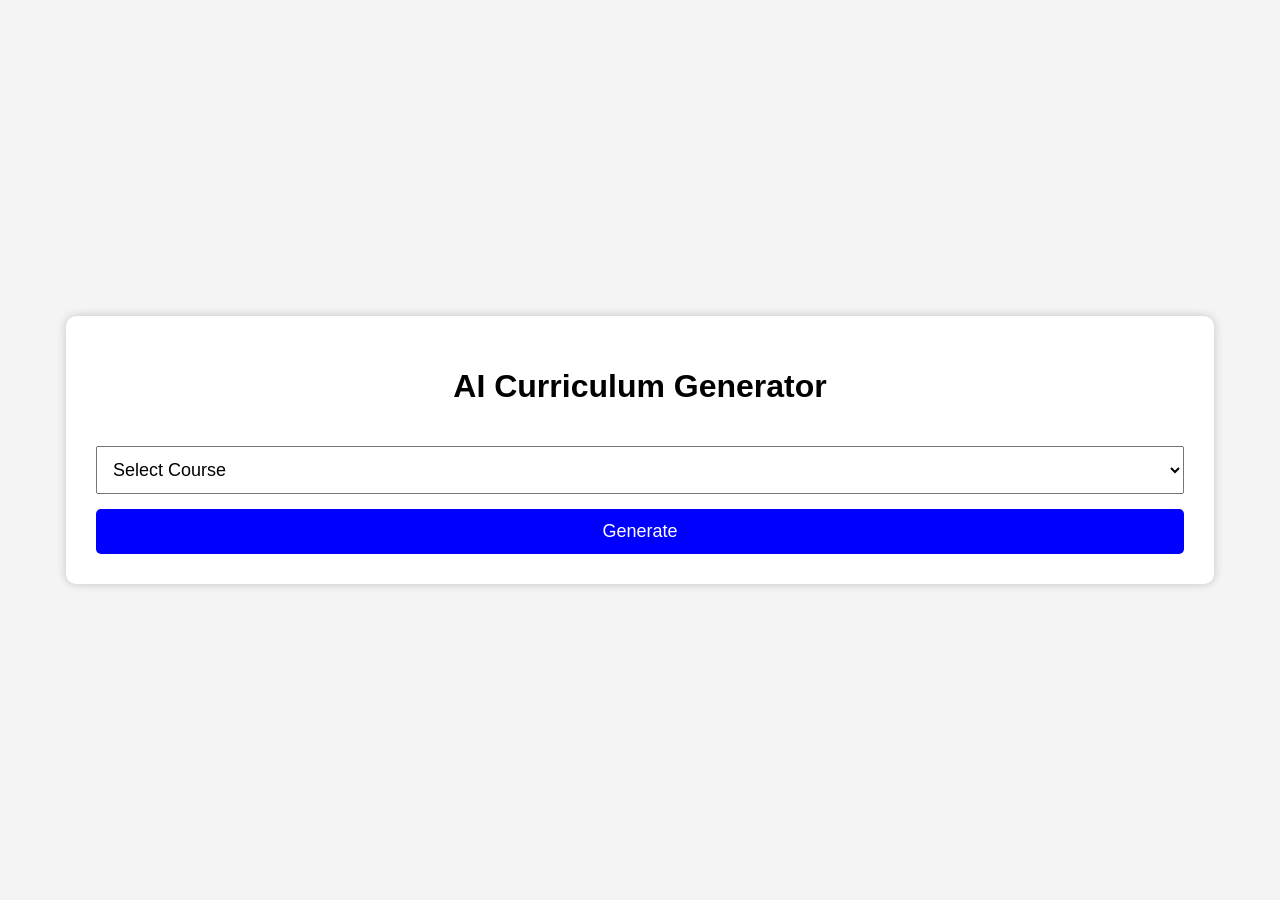
<file: frontend/index.html>
<!DOCTYPE html>
<html lang="en">

<head>

<meta charset="UTF-8">
<meta name="viewport" content="width=device-width, initial-scale=1.0">

<title>AI Curriculum Generator</title>

<style>

body{
    font-family: Arial, sans-serif;
    background:#f4f4f4;
    margin:0;
    padding:0;
    display:flex;
    justify-content:center;
    align-items:center;
    min-height:100vh;
}

.container{
    width:85%;
    background:white;
    padding:30px;
    border-radius:10px;
    box-shadow:0px 0px 10px rgba(0,0,0,0.2);
}

h1{
    text-align:center;
}

select{
    width:100%;
    padding:12px;
    margin-top:20px;
    font-size:18px;
}

button{
    width:100%;
    padding:12px;
    margin-top:15px;
    background:blue;
    color:white;
    border:none;
    border-radius:5px;
    font-size:18px;
    cursor:pointer;
}

button:hover{
    background:darkblue;
}

.topic-box{
    margin-top:20px;
    padding:20px;
    background:#f9f9f9;
    border-radius:10px;
}

p{
    line-height:1.7;
}

</style>

</head>

<body>

<div class="container">

<h1>AI Curriculum Generator</h1>

<select id="topic">

<option value="">Select Course</option>

<option value="java">Java</option>

<option value="python">Python</option>

<option value="c">C Language</option>

<option value="c++">C++</option>

<option value="html">HTML</option>

<option value="css">CSS</option>

<option value="javascript">JavaScript</option>

<option value="ai/ml">AI / ML</option>

</select>

<button onclick="generateCurriculum()">
Generate
</button>

<div id="result"></div>

</div>



<script>

function generateCurriculum(){

    let topic = document.getElementById("topic").value;

    if(topic === ""){

        document.getElementById("result").innerHTML = `
        <div class="topic-box">

        <h2>Please Select a Course</h2>

        </div>
        `;

        return;
    }

    let curriculum = `

    <div class="topic-box">

    <h2>
    Curriculum for ${topic.toUpperCase()}
    </h2>

    <button onclick="showModule('intro')">
    Module 1: Introduction
    </button>

    <button onclick="showModule('basic')">
    Module 2: Basics
    </button>

    <button onclick="showModule('intermediate')">
    Module 3: Intermediate
    </button>

    <button onclick="showModule('advanced')">
    Module 4: Advanced
    </button>

    <button onclick="showModule('projects')">
    Module 5: Projects
    </button>

    <div id="moduleContent"></div>

    </div>
    `;

    document.getElementById("result").innerHTML = curriculum;
}




function showModule(module){

let topic = document.getElementById("topic").value;

let content = "";



/* ================= JAVA ================= */

if(topic === "java"){

    if(module === "intro"){

        content = `
        <div class="topic-box">

        <h2>Java Introduction</h2>

        <h3>What is Java?</h3>
        <p>
        Java is an object-oriented programming language
        used for web, mobile, and enterprise applications.
        </p>

        <h3>Features of Java</h3>
        <p>
        Java is secure, portable,
        robust, and platform independent.
        </p>

        </div>
        `;
    }

    else if(module === "basic"){

        content = `
        <div class="topic-box">

        <h2>Java Basics</h2>

        <h3>Variables</h3>
        <p>
        Variables store values in Java.
        </p>

        <h3>Data Types</h3>
        <p>
        int, float, char, boolean.
        </p>

        </div>
        `;
    }

    else if(module === "intermediate"){

        content = `
        <div class="topic-box">

        <h2>Java Intermediate</h2>

        <h3>Arrays</h3>

        <h3>Strings</h3>

        <h3>OOP Concepts</h3>

        </div>
        `;
    }

    else if(module === "advanced"){

        content = `
        <div class="topic-box">

        <h2>Java Advanced</h2>

        <h3>Collections</h3>

        <h3>JDBC</h3>

        <h3>Multithreading</h3>

        </div>
        `;
    }

    else if(module === "projects"){

        content = `
        <div class="topic-box">

        <h2>Java Projects</h2>

        <h3>Banking System</h3>

        <h3>Student Management System</h3>

        </div>
        `;
    }

}





/* ================= PYTHON ================= */

else if(topic === "python"){

    if(module === "intro"){

        content = `
        <div class="topic-box">

        <h2>Python Introduction</h2>

        <h3>What is Python?</h3>
        <p>
        Python is an easy-to-learn language
        used in AI, ML, and automation.
        </p>

        </div>
        `;
    }

    else if(module === "basic"){

        content = `
        <div class="topic-box">

        <h2>Python Basics</h2>

        <h3>Variables</h3>

        <h3>Data Types</h3>

        <h3>Conditions</h3>

        </div>
        `;
    }

    else if(module === "intermediate"){

        content = `
        <div class="topic-box">

        <h2>Python Intermediate</h2>

        <h3>Functions</h3>

        <h3>Lists</h3>

        <h3>Dictionaries</h3>

        </div>
        `;
    }

    else if(module === "advanced"){

        content = `
        <div class="topic-box">

        <h2>Python Advanced</h2>

        <h3>File Handling</h3>

        <h3>Exception Handling</h3>

        </div>
        `;
    }

    else if(module === "projects"){

        content = `
        <div class="topic-box">

        <h2>Python Projects</h2>

        <h3>AI Chatbot</h3>

        <h3>Weather App</h3>

        </div>
        `;
    }

}





/* ================= C LANGUAGE ================= */

else if(topic === "c"){

    if(module === "intro"){

        content = `
        <div class="topic-box">

        <h2>C Introduction</h2>

        <p>
        C is a procedural programming language
        used for system programming.
        </p>

        </div>
        `;
    }

    else if(module === "basic"){

        content = `
        <div class="topic-box">

        <h2>C Basics</h2>

        <h3>Variables</h3>

        <h3>Loops</h3>

        </div>
        `;
    }

    else if(module === "intermediate"){

        content = `
        <div class="topic-box">

        <h2>C Intermediate</h2>

        <h3>Functions</h3>

        <h3>Pointers</h3>

        </div>
        `;
    }

    else if(module === "advanced"){

        content = `
        <div class="topic-box">

        <h2>C Advanced</h2>

        <h3>Dynamic Memory Allocation</h3>

        </div>
        `;
    }

    else if(module === "projects"){

        content = `
        <div class="topic-box">

        <h2>C Projects</h2>

        <h3>Banking System</h3>

        </div>
        `;
    }

}





/* ================= C++ ================= */

else if(topic === "c++"){

    if(module === "intro"){

        content = `
        <div class="topic-box">

        <h2>C++ Introduction</h2>

        <p>
        C++ is an object-oriented extension of C language.
        </p>

        </div>
        `;
    }

    else if(module === "basic"){

        content = `
        <div class="topic-box">

        <h2>C++ Basics</h2>

        <h3>Variables</h3>

        <h3>Loops</h3>

        </div>
        `;
    }

    else if(module === "intermediate"){

        content = `
        <div class="topic-box">

        <h2>C++ Intermediate</h2>

        <h3>Classes and Objects</h3>

        <h3>Inheritance</h3>

        </div>
        `;
    }

    else if(module === "advanced"){

        content = `
        <div class="topic-box">

        <h2>C++ Advanced</h2>

        <h3>STL</h3>

        <h3>Templates</h3>

        </div>
        `;
    }

    else if(module === "projects"){

        content = `
        <div class="topic-box">

        <h2>C++ Projects</h2>

        <h3>Library Management System</h3>

        </div>
        `;
    }

}





/* ================= HTML ================= */

else if(topic === "html"){

    if(module === "intro"){

        content = `
        <div class="topic-box">

        <h2>HTML Introduction</h2>

        <p>
        HTML is used to create webpages.
        </p>

        </div>
        `;
    }

    else if(module === "basic"){

        content = `
        <div class="topic-box">

        <h2>HTML Basics</h2>

        <h3>Headings</h3>

        <h3>Paragraphs</h3>

        <h3>Images</h3>

        </div>
        `;
    }

    else if(module === "intermediate"){

        content = `
        <div class="topic-box">

        <h2>HTML Intermediate</h2>

        <h3>Forms</h3>

        <h3>Tables</h3>

        </div>
        `;
    }

    else if(module === "advanced"){

        content = `
        <div class="topic-box">

        <h2>HTML Advanced</h2>

        <h3>Semantic Tags</h3>

        </div>
        `;
    }

    else if(module === "projects"){

        content = `
        <div class="topic-box">

        <h2>HTML Projects</h2>

        <h3>Portfolio Website</h3>

        </div>
        `;
    }

}





/* ================= CSS ================= */

else if(topic === "css"){

    if(module === "intro"){

        content = `
        <div class="topic-box">

        <h2>CSS Introduction</h2>

        <p>
        CSS is used to style webpages.
        </p>

        </div>
        `;
    }

    else if(module === "basic"){

        content = `
        <div class="topic-box">

        <h2>CSS Basics</h2>

        <h3>Colors</h3>

        <h3>Backgrounds</h3>

        </div>
        `; 
    }

    else if(module === "intermediate"){

        content = `
        <div class="topic-box">

        <h2>CSS Intermediate</h2>

        <h3>Flexbox</h3>

        <h3>Grid</h3>

        </div>
        `;
    }

    else if(module === "advanced"){

        content = `
        <div class="topic-box">

        <h2>CSS Advanced</h2>

        <h3>Animations</h3>

        </div>
        `;
    }

    else if(module === "projects"){

        content = `
        <div class="topic-box">

        <h2>CSS Projects</h2>

        <h3>Responsive Website</h3>

        </div>
        `;
    }

}





/* ================= JAVASCRIPT ================= */

else if(topic === "javascript"){

    if(module === "intro"){

        content = `
        <div class="topic-box">

        <h2>JavaScript Introduction</h2>

        <p>
        JavaScript creates interactive websites.
        </p>

        </div>
        `;
    }

    else if(module === "basic"){

        content = `
        <div class="topic-box">

        <h2>JavaScript Basics</h2>

        <h3>Variables</h3>

        <h3>Functions</h3>

        </div>
        `;
    }

    else if(module === "intermediate"){

        content = `
        <div class="topic-box">

        <h2>JavaScript Intermediate</h2>

        <h3>Arrays</h3>

        <h3>Objects</h3>

        </div>
        `;
    }

    else if(module === "advanced"){

        content = `
        <div class="topic-box">

        <h2>JavaScript Advanced</h2>

        <h3>APIs</h3>

        <h3>Async Await</h3>

        </div>
        `;
    }

    else if(module === "projects"){

        content = `
        <div class="topic-box">

        <h2>JavaScript Projects</h2>

        <h3>Todo App</h3>

        </div>
        `;
    }

}





/* ================= AI / ML ================= */

else if(topic === "ai/ml"){

    if(module === "intro"){

        content = `
        <div class="topic-box">

        <h2>AI/ML Introduction</h2>

        <p>
        AI enables machines to think like humans.
        ML allows machines to learn from data.
        </p>

        </div>
        `;
    }

    else if(module === "basic"){

        content = `
        <div class="topic-box">

        <h2>AI/ML Basics</h2>

        <h3>Python for AI</h3>

        <h3>NumPy</h3>

        <h3>Pandas</h3>

        </div>
        `;
    }

    else if(module === "intermediate"){

        content = `
        <div class="topic-box">

        <h2>AI/ML Intermediate</h2>

        <h3>Supervised Learning</h3>

        <h3>Regression</h3>

        </div>
        `;
    }

    else if(module === "advanced"){

        content = `
        <div class="topic-box">

        <h2>AI/ML Advanced</h2>

        <h3>Deep Learning</h3>

        <h3>TensorFlow</h3>

        </div>
        `;
    }

    else if(module === "projects"){

        content = `
        <div class="topic-box">

        <h2>AI/ML Projects</h2>

        <h3>Face Recognition</h3>

        <h3>Chatbot</h3>

        </div>
        `;
    }

}



document.getElementById("moduleContent").innerHTML = content;

}

</script>

</body>
</html>
</file>
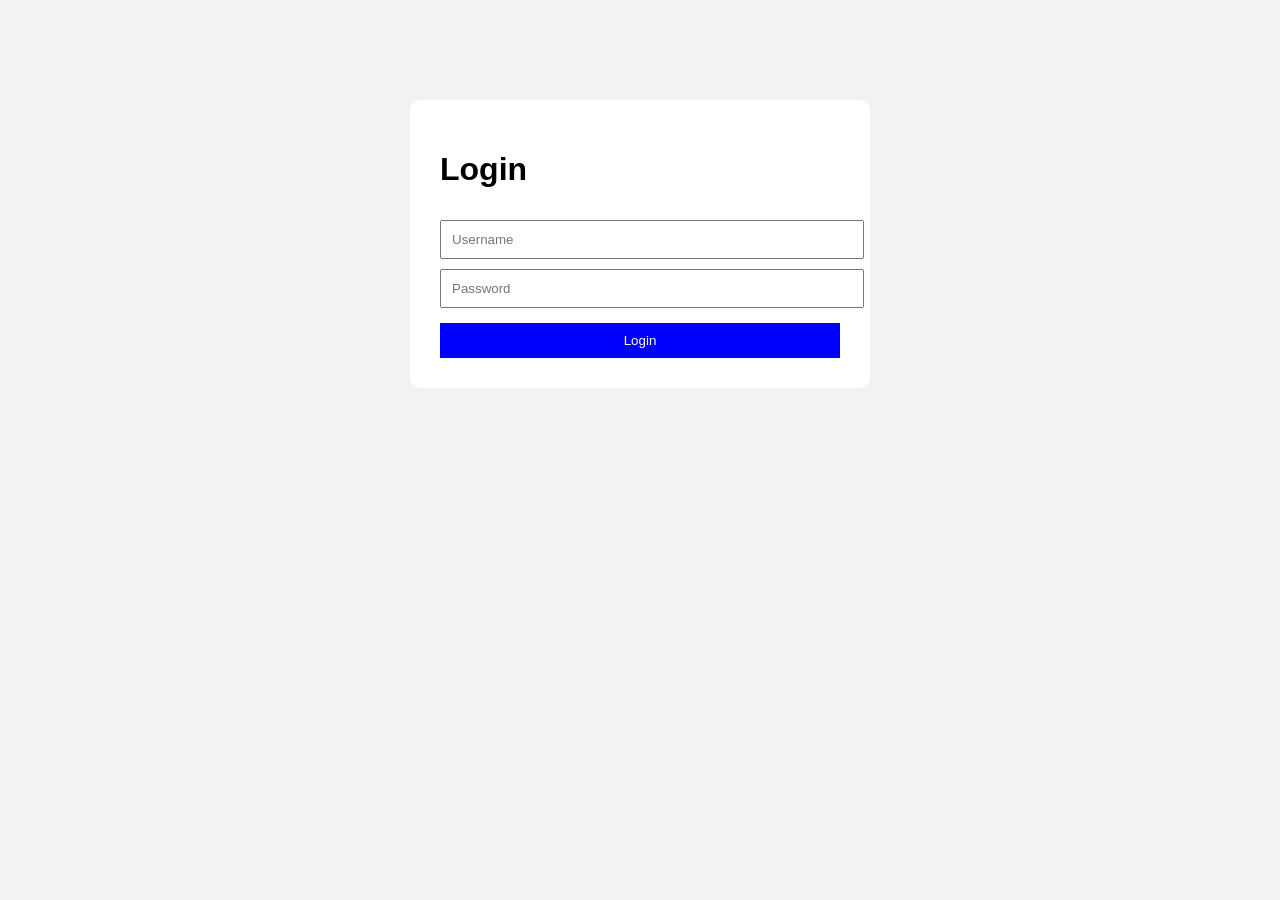
<file: frontend/login.html>
<!DOCTYPE html>
<html>

<head>
    <title>Login</title>
    <link rel="stylesheet" href="style.css">
</head>

<body>

<div class="container">

    <h1>Login</h1>

    <input type="text" id="username" placeholder="Username">

    <input type="password" id="password" placeholder="Password">

    <button onclick="login()">Login</button>

</div>

<script src="login.js"></script>

</body>
</html>
</file>
<file: frontend/style.css>
body {

    font-family: Arial;
    background-color: #f2f2f2;
}

.container {

    width: 400px;
    margin: auto;
    margin-top: 100px;
    background: white;
    padding: 30px;
    border-radius: 10px;
}

input {

    width: 100%;
    padding: 10px;
    margin-top: 10px;
}

button {

    width: 100%;
    padding: 10px;
    margin-top: 15px;
    background-color: blue;
    color: white;
    border: none;
    cursor: pointer;
}

#result {

    margin-top: 20px;
}
</file>
